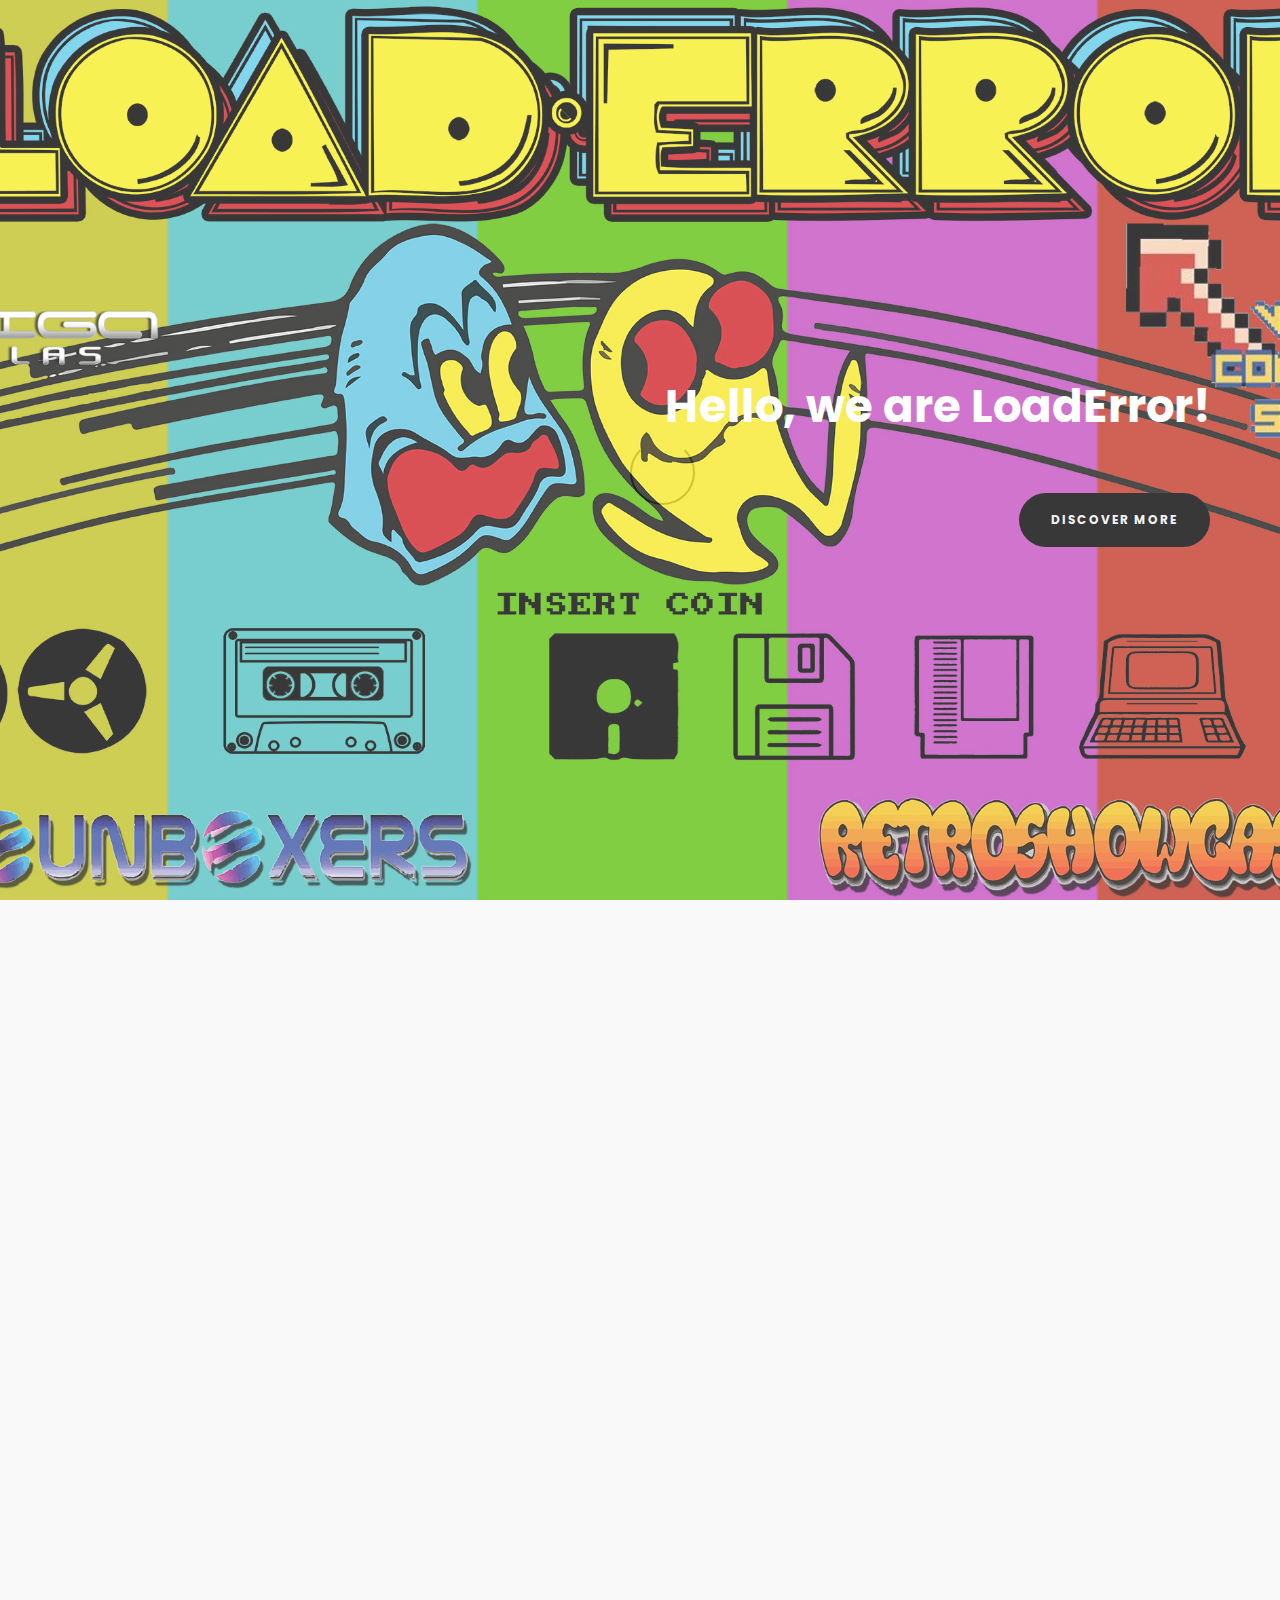
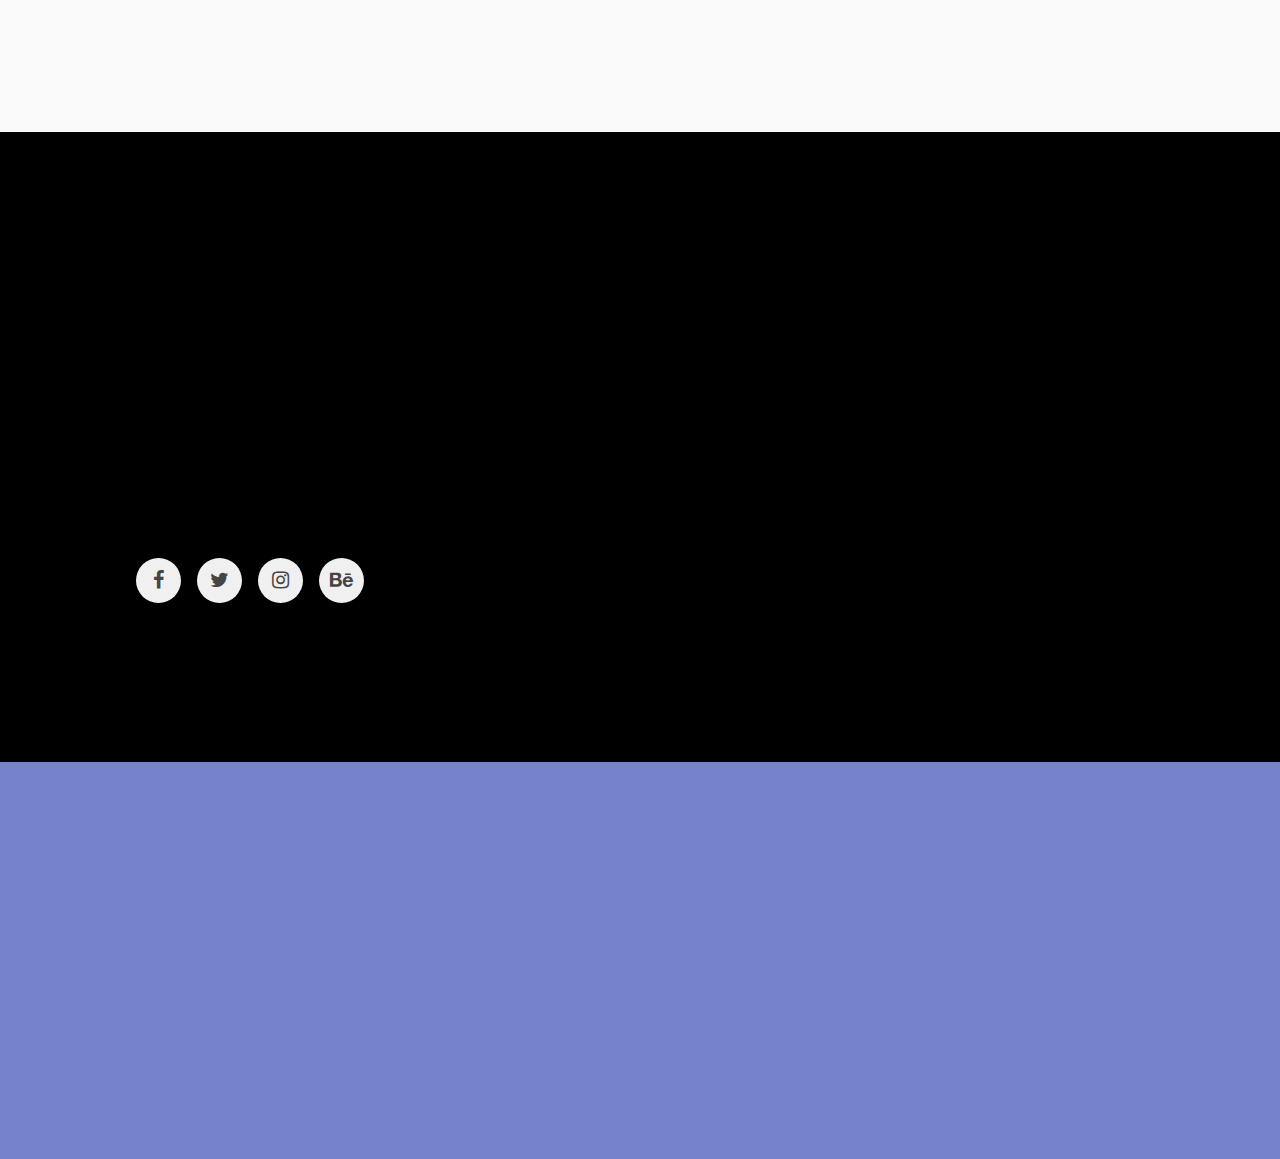
<file: index.html>
<!DOCTYPE html>
<html lang="en">
<head>

<meta charset="UTF-8">
<meta http-equiv="X-UA-Compatible" content="IE=Edge">
<meta name="description" content="">
<meta name="keywords" content="">
<meta name="author" content="">
<meta name="viewport" content="width=device-width, initial-scale=1, maximum-scale=1">

<title>LoadError</title>
<link rel="stylesheet" href="css/bootstrap.min.css">
<link rel="stylesheet" href="css/animate.css">
<link rel="stylesheet" href="css/magnific-popup.css">
<link rel="stylesheet" href="css/font-awesome.min.css">

<!-- MAIN CSS -->
<link rel="stylesheet" href="css/tooplate-style.css">

</head>
<body>

<!-- PRE LOADER -->
<div class="preloader">
     <div class="spinner">
          <span class="spinner-rotate"></span>
     </div>
</div>


<!-- HOME SECTION -->
<section id="home" class="parallax-section">
     <div class="container">
          <div class="row">

               <div class="col-md-offset-5 col-md-7 col-sm-12">
                    <div class="home-thumb">
                         <h1 class="wow fadeInUp" data-wow-delay="0.4s">Hello, we are LoadError!</h1>
                         <!--p class="wow fadeInUp white-color intro-font-back-color" data-wow-delay="0.6s">Anyone who had the pleasure of growing up in the late 80's and early 90's will undoubtedly hold a place in their heart for the old video games that ruled this earth. It was all about having some fun and you didn't need an expensive console or home micro-computer to do so! The simple fact is that no matter how much technology seems to advance, retro gaming will always be interesting enough to spend a chunk of your time</p-->
                         <a href="#service" class="wow fadeInUp smoothScroll btn btn-default section-btn" data-wow-delay="1s">discover more</a>
                    </div>
               </div>

          </div>
     </div>
</section>


<!-- SERVICE SECTION -->
<section id="service" class="parallax-section">
     <div class="container">
          <div class="row">

               <div class="wow fadeInUp section-title" data-wow-delay="0.2s">
                    <!-- SECTION TITLE -->
                    <h2>what things are we doing...</h2>
                    <p>We’re a team of retro game enthusiasts who grew up with the oldschool systems and their games we all love!</p>
               </div>

               <div class="col-md-3 col-sm-6 wow fadeInUp" data-wow-delay="0.4s">
                    <div class="service-thumb">
                         <i></i>
                         <h4>RetroUnBoxers</h4>
                         <p><!--Powered by DarthCotsos & ArisLab & Chriskgnr & VincentGR<br/--><a href="https://www.facebook.com/groups/411270102402147/" target="_blank"><img src="images/facebook.png"/></a>&nbsp;&nbsp;<a href="https://www.youtube.com/channel/UCScEavKY5izFz-p3fQGUbUg" target="_blank"><img src="images/youtube.png"/></a></p>
                    </div>
               </div>

               <div class="col-md-3 col-sm-6 wow fadeInUp" data-wow-delay="0.4s">
                    <div class="service-thumb"> <!--service-thumb bg-grey-->
                         <i></i>
                        <h4>Amiga Hellas</h4>
                         <p><!--Powered by AmigaHellas <br/--><a href="https://www.amigahellas.gr/content.php" target="_blank"><img src="images/web.png"/></a><br/></p>
                    </div>
               </div>

               <div class="col-md-3 col-sm-6 wow fadeInUp" data-wow-delay="0.6s">
                    <div class="service-thumb">
                         <i></i>
                         <h4>Vintage Computer Society</h4>
                         <p><!--Powered by Vintage Computer Society<br/--><a href="https://vintagecomputerssociety.blogspot.com/" target="_blank"><img src="images/web.png"/></a>&nbsp;&nbsp;<a href="https://www.youtube.com/channel/UC4ZhXl8h0G6LQ93jvZbJB_w" target="_blank"><img src="images/youtube.png"/></a>&nbsp;&nbsp;<a href="https://www.facebook.com/groups/822503347798887/" target="_blank"><img src="images/facebook.png"/></a></p>
                    </div>
               </div>

               <div class="col-md-3 col-sm-6 wow fadeInUp" data-wow-delay="0.6s">
                    <div class="service-thumb">
                         <i></i>
                         <h4>VincentGR</h4>
                         <p><!--Powered by VincentGR<br/--><a href="http://partsfromthepast.blogspot.com/" target="_blank"><img src="images/web.png"/></a>&nbsp;&nbsp;<a href="https://www.youtube.com/channel/UC_DwAVZX0bVlMc1fvd0nNdQ" target="_blank"><img src="images/youtube.png"/></a></p>
                    </div>
               </div>

               <div class="col-md-3 col-sm-6 wow fadeInUp" data-wow-delay="0.8s">
                    <div class="service-thumb">
                         <i></i>
                         <h4>alex76gr</h4>
                         <p><!--Powered by alex76gr<br/--><a href="https://www.youtube.com/channel/UC-a061GQSHv1TouLAocIlDw" target="_blank"><img src="images/youtube.png"/></a></p>
                    </div>
                    </div>
               </div>
               
               <div class="col-md-3 col-sm-6 wow fadeInUp" data-wow-delay="0.8s">
                    <div class="service-thumb">
                         <i></i>
                         <h4>zxjim.blogspot</h4>
                         <p><!--Powered by DarthCotsos<br/--><a href="http://zxjim.blogspot.com/" target="_blank"><img src="images/web.png"/></a></p>
                    </div>
               </div>
               
               <div class="col-md-3 col-sm-6 wow fadeInUp" data-wow-delay="0.8s">
                    <div class="service-thumb">
                         <i></i>
                         <h4>oldmicros.blogspot.com</h4>
                         <p><!--Powered by DarthCotsos<br/--><a href="http://oldmicros.blogspot.com/" target="_blank"><img src="images/web.png"/></a></p>
                    </div>
               </div>
               
          </div>
     </div>
</section>


<!-- ABOUT SECTION -->
<section id="about" class="parallax-section">
     <div class="container">
          <div class="row">
               
               <div class="col-md-4 col-sm-8">
                    <div class="about-image-thumb">
                         <img src="images/profile-image.jpg" class="wow fadeInUp img-responsive" data-wow-delay="0.2s" alt="about image">
                         <ul class="social-icon">
                              <li><a href="#" class="fa fa-facebook"></a></li>
                              <li><a href="#" class="fa fa-twitter"></a></li>
                              <li><a href="#" class="fa fa-instagram"></a></li>
                              <li><a href="#" class="fa fa-behance"></a></li>
                         </ul>
                    </div>
               </div>

               <div class="col-md-8 col-sm-12">
                    <div class="about-thumb">
                         <!-- SECTION TITLE -->
                         <div class="wow fadeInUp section-title" data-wow-delay="0.6s">
                              <h2>a little more about LoadError</h2>
                              <p>Retro computers and video game consoles collectors, Retro Game Enthousiasts</p>
                         </div>
                         <div class="wow fadeInUp" data-wow-delay="0.8s">
                              <p>There's something about an old video game that does good at the soul. The 16 color graphics, the 8 bit sound etc, conjures memories of simpler times, when joysticks seemed larger because our hands were still small, and a dollar/euro etc seemed like a heck of a lot more money than it does right now. 
While contemporary video games have come close to cinematic masterpieces, there's often nothing better than the fun and simplicity of retro classics.</p>
                              <p>We’re a team of retro game enthusiasts who grew up with the oldschool systems and their games we all love! There's a core reason behind the tidal wave of nostalgia that's been sweeping through video games in the past few years.</p>
                         </div>
                    </div>
               </div>

          </div>
     </div>
</section>


<!-- WORK SECTION -->
<!--section id="work" class="parallax-section">
     <div class="container">
          <div class="row">

               <div class="col-md-12 col-sm-12">
                    <!-- SECTION TITLE >
                    <div class="wow fadeInUp section-title" data-wow-delay="0.2s">
                         <h2>Seleted Designs</h2>
                         <p>Lorem ipsum dolor sit amet, consectetur venenatis tincidunt.</p>
                    </div>
               </div>

               <div class="wow fadeInUp col-md-4 col-sm-6" data-wow-delay="0.4s">
                    <!-- WORK THUMB >
                    <div class="work-thumb">
                         <a href="images/work-image1.jpg" class="image-popup">
                              <div class="work-thumb-overlay">
                                   <h4 class="white-color">First Title</h4>
                                   <h2>Graphic Design</h2>
                              </div>
                              <img src="images/work-image1.jpg" class="img-responsive" alt="Work 1">
                         </a>
                    </div>
               </div>

               <div class="wow fadeInUp col-md-4 col-sm-6" data-wow-delay="0.4s">
                    <!-- WORK THUMB >
                    <div class="work-thumb">
                         <a href="images/work-image2.jpg" class="image-popup">
                              <div class="work-thumb-overlay">
                                   <h4 class="white-color">Title Two</h4>
                                   <h2>Photography</h2>
                              </div>
                              <img src="images/work-image2.jpg" class="img-responsive" alt="Work 2">
                         </a>
                    </div>
               </div>

               <div class="wow fadeInUp col-md-4 col-sm-6" data-wow-delay="0.4s">
                    <!-- WORK THUMB >
                    <div class="work-thumb">
                         <a href="images/work-image3.jpg" class="image-popup">
                              <div class="work-thumb-overlay">
                                   <h4 class="white-color">Third Title</h4>
                                   <h2>illustration</h2>
                              </div>
                              <img src="images/work-image3.jpg" class="img-responsive" alt="Work 3">
                         </a>
                    </div>
               </div>

          </div>
     </div>
</section-->


<!-- CONTACT SECTION -->
<!--section id="contact" class="parallax-section">
     <div class="container">
          <div class="row">

               <div class="col-md-12 col-sm-12">
                    <div class="wow fadeInUp section-title" data-wow-delay="0.2s">
                         <h2>Get in touch</h2>
                         <p>Got a question? We'd love to hear from you. Send us a message and we'll respond as soon as possible.</p>
                    </div>
               </div>

               <div class="col-md-7 col-sm-10">
                    <div class="wow fadeInUp" data-wow-delay="0.4s">
                        <form id="contact-form" action="#" method="get">
                              <div class="col-md-6 col-sm-6">
                                   <input type="text" class="form-control" name="name" placeholder="Name" required>
                              </div>
                              <div class="col-md-6 col-sm-6">
                                   <input type="email" class="form-control" name="email" placeholder="Email" required>
                              </div>
                              <div class="col-md-12 col-sm-12">
                                   <textarea class="form-control" rows="5" name="message" placeholder="Message" required></textarea>
                              </div>
                              <div class="col-md-offset-8 col-md-4 col-sm-offset-6 col-sm-6">
                                   <button id="submit" type="submit" class="form-control" name="submit">Send Message</button>
                              </div>
                        </form>
                    </div>
               </div>

          </div>
     </div>
</section-->


<!-- FOOTER SECTION -->
<footer>
    <div class="container">
        <div class="row">

               <div class="wow fadeInUp col-md-12 col-sm-12" data-wow-delay="0.8s">
                    <p class="white-color">Copyright &copy; 2020 LoadError</p>
                    <p class="white-color"><A href="loaderror_oldschool.html" target="_blank">Amiga friendly page</A></p>
                    <div class="wow fadeInUp" data-wow-delay="1s">
                         <ul class="social-icon">
                              <li><a href="#" class="fa fa-facebook"></a></li>
                              <li><a href="#" class="fa fa-twitter"></a></li>
                              <li><a href="#" class="fa fa-instagram"></a></li>
                              <li><a href="#" class="fa fa-behance"></a></li>
                              <li><a href="#" class="fa fa-github"></a></li>
                         </ul>
                    </div>
          </div>
     </div>
</footer>

<!-- SCRIPTS -->
<script src="js/jquery.js"></script>
<script src="js/bootstrap.min.js"></script>
<script src="js/jquery.parallax.js"></script>
<script src="js/smoothscroll.js"></script>
<script src="js/jquery.magnific-popup.min.js"></script>
<script src="js/magnific-popup-options.js"></script>
<script src="js/wow.min.js"></script>
<script src="js/custom.js"></script>

</body>
</html>
</file>
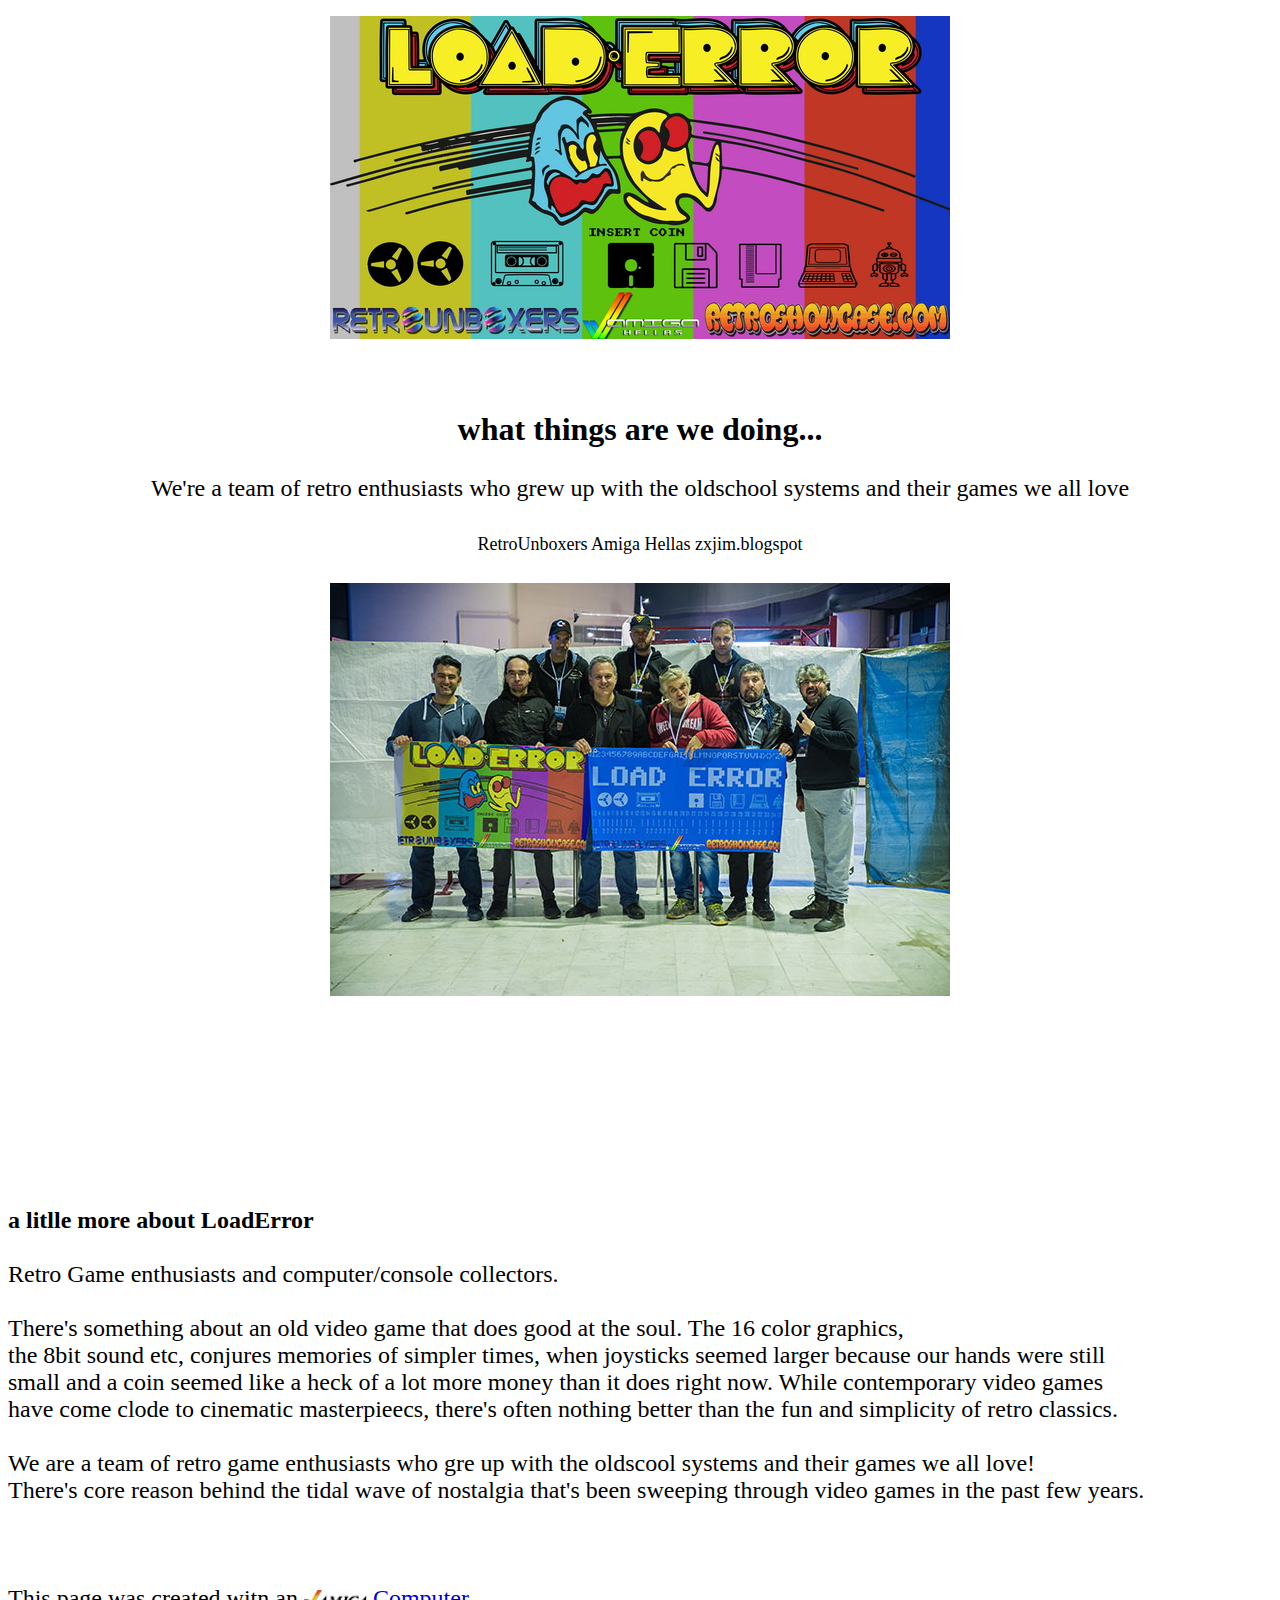
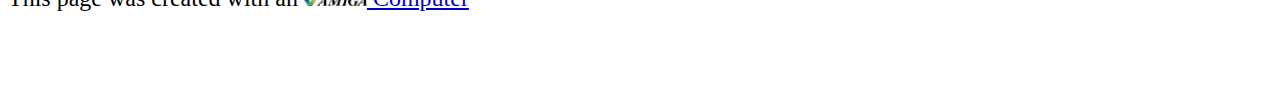
<file: loaderror_oldschool.html>
<!DOCTYPE HTML PUBLIC "-//W3C//DTD HTML3.2//EN">
<HTML>
    <HEAD>
        <META NAME="generator" CONTENT="MetalWEB Designer 4.0 Prerelease 3, Multitaskers ©1997-2000">
    </HEAD>
    <BODY BGCOLOR=#FFFFFF TEXT=#000000 VLINK=#CC0000 LINK=#0000CC ALINK=#FFFF00>
        <FORM ACTION="" METHOD="GET">
            <P align=center><IMG SRC="images/AmigaFriendly/LOAD_ERROR.jpg" BORDER="0"></P>
            <BR>
            <BR>
            <P align=center><B><FONT SIZE="+2"><FONT SIZE="+2"><FONT SIZE="+3"><FONT SIZE="+3">what things are we doing...</FONT></FONT></B><BR>
            <BR>
            We&#39;re a team of retro enthusiasts who grew up with the oldschool systems and their games we all love <BR>
            <BR>
            <FONT SIZE="+2"><FONT SIZE="+2"><FONT SIZE="+1"><FONT SIZE="+1">RetroUnboxers Amiga Hellas zxjim.blogspot</FONT></FONT></FONT></FONT> <BR>
             <BR>
            <IMG SRC="images/AmigaFriendly/crew.jpg" BORDER="0"> <BR>
            <BR>
            <BR>
            <BR>
            <BR>
            <BR>
            </P>
            <BR>
            <BR>
            <FONT SIZE="+2"><FONT SIZE="+2"> <B>a litlle more about LoadError</B> <BR>
            <BR>
            Retro Game enthusiasts and computer&#47;console collectors. </FONT></FONT> <BR>
            <BR>
            There&#39;s something about an old video game that does good at the soul. The 16 color graphics, <BR>
            the 8bit sound etc, conjures memories of simpler times, when joysticks seemed larger because our hands were still <BR>
            small and a coin seemed like a heck of a lot more money than it does right now. While contemporary video games <BR>
            have come clode to cinematic masterpieecs, there&#39;s often nothing better than the fun and simplicity of retro classics. <BR>
            <BR>
            We are a team of retro game enthusiasts who gre up with the oldscool systems and their games we all love! <BR>
            There&#39;s core reason behind the tidal wave of nostalgia that&#39;s been sweeping through video games in the past few years. <BR>
            <BR>
            <BR>
            <BR>
            This page was created witn an  <A HREF="crew.jpg"><IMG SRC="images/AmigaFriendly/Amiga_Logo.jpg" WIDTH="63" HEIGHT="16" BORDER="0">  Computer <BR>
            <BR>
            <BR>
            </P>
        </FORM>
    </BODY>
</HTML>
</file>
<file: css/tooplate-style.css>
@import url('https://fonts.googleapis.com/css?family=Poppins:300,400');

body {
    background: #000000;
    font-family: 'Poppins', sans-serif;
    font-style: normal;
    font-weight: normal;
    overflow-x: hidden;
}

html, body {
  width: 100%;
  height: 100%;
}



/*---------------------------------------
  Typorgraphy              
-----------------------------------------*/

h1,h2,h3,h4,h5,h6 {
  font-style: normal;
  font-weight: bold;
  letter-spacing: 0px;
}

h1 {
  color: #ffffff;
  font-size: 45px;
  line-height: normal;
}

h2 {
  color: #2b2b2b;
  font-size: 35px;
  line-height: 52px;
  margin-top: 0px;
}

h3 {
  color: #282828;
  font-size: 16px;
  line-height: 32px;
  letter-spacing: 6px;
  text-transform: uppercase;
}

h4 {
  color: #353535;
  font-size: 20px;
}

p {
  color: #878787;
  font-size: 16px;
  font-weight: normal;
  line-height: 25px;
  letter-spacing: 0.2px;
}

.bg-grey {
  background: #2b2b2b !important;
}

.white-color {
  color: #f0f0f0;
}



/*---------------------------------------
  Buttons               
-----------------------------------------*/

.section-btn {
  background: #000000;
  border: none;
  border-radius: 50px;
  color: #f0f0f0;
  font-size: 12px;
  font-weight: bold;
  letter-spacing: 1.5px;
  padding: 18px 32px;
  margin-top: 42px;
  text-transform: uppercase;
  -webkit-transition: all ease-in-out 0.4s;
  transition: all ease-in-out 0.4s;
}

.section-btn:focus,
.section-btn:hover {
  background: #ffffff;
  color: #000000;
}



/*---------------------------------------
  General               
-----------------------------------------*/

html{
  -webkit-font-smoothing: antialiased;
}

a {
  color: #757557;
  -webkit-transition: 0.5s;
  transition: 0.5s;
  text-decoration: none !important;
}

a:hover, a:active, a:focus {
  color: #000000;
  outline: none;
}

a:hover {
  color: #ffffff;
  outline: none;
}

* {
  -webkit-box-sizing: border-box;
  box-sizing: border-box;
}

*:before,
*:after {
  -webkit-box-sizing: border-box;
  box-sizing: border-box;
}

.parallax-section {
  background-attachment: fixed !important;
  background-size: cover !important;
}

.section-title {
  margin: 0;
  padding-bottom: 32px;
}

#service, #about, #work,
#contact, footer {
  position: relative;
  padding-top: 80px;
  padding-bottom: 80px;
}

#service, #work {
  background: #f9f9f9;
  text-align: center;
}


/*---------------------------------------
  Pre loader section              
-----------------------------------------*/

.preloader {
  position: fixed;
  top: 0;
  left: 0;
  width: 100%;
  height: 100%;
  z-index: 99999;
  display: flex;
  flex-flow: row nowrap;
  justify-content: center;
  align-items: center;
  background: none repeat scroll 0 0 #ffffff;
}

.spinner {
  border: 1px solid transparent;
  border-radius: 5px;
  position: relative;
}

.spinner:before {
  content: '';
  box-sizing: border-box;
  position: absolute;
  top: 50%;
  left: 50%;
  width: 65px;
  height: 65px;
  margin-top: -10px;
  margin-left: -10px;
  border-radius: 50%;
  border: 2px solid #454545;
  border-top-color: #ffffff;
  animation: spinner .9s linear infinite;
}

@-webkit-@keyframes spinner {
  to {transform: rotate(360deg);}
}

@keyframes spinner {
  to {transform: rotate(360deg);}
}



/*---------------------------------------
  Home section              
-----------------------------------------*/

#home {
  background: url('../images/home-bg.jpg') 50% 0 repeat-y fixed;
  background-size: cover;
  background-position: center center;
  display: -webkit-box;
  display: -webkit-flex;
   display: -ms-flexbox;
  display: flex;
  -webkit-box-align: center;
  -webkit-align-items: center;
  -ms-flex-align: center;
   align-items: center;
  height: 100vh;
  position: relative;
  text-align: right;
}



/*---------------------------------------
  Service section              
-----------------------------------------*/

.service-thumb {
  background: #ffffff;
  border-radius: 5px;
  padding: 42px 22px;
  cursor: crosshair;
  position: relative;
  top: 0;
  -webkit-transition: all ease-in-out 0.4s;
  transition: all ease-in-out 0.4s;
}

.service-thumb:hover {
  background: #2b2b2b;
  top: -5px;
}

.service-thumb:hover .fa,
.service-thumb:hover h4 {
  color: #ffffff;
}

.service-thumb h4 {
  padding-bottom: 5px;
}

.service-thumb .fa {
  color: #7682cc;
  font-size: 62px;
  text-align: center;
  margin-top: 32px;
  margin-bottom: 22px;
}

.bg-grey .fa {
  color: #ffffff;
}



/*---------------------------------------
  About section              
-----------------------------------------*/

#about {
  padding-top: 100px;
}

.about-image-thumb img {
  border-radius: 5px;
  margin-bottom: 22px;
}

.about-image-thumb .social-icon li a {
  background: #f0f0f0;
}

.about-thumb {
  padding: 32px 12px;
}

.about-thumb p {
  padding: 2px 0;
}



/*---------------------------------------
  Work section              
-----------------------------------------*/

.work-thumb {
  margin: 22px 0 12px 0;
  padding: 0;
  overflow: hidden;
  position: relative;
  text-align: left;
}

.work-thumb img {
  border-radius: 5px;
}

.work-thumb h2 {
  font-size: 25px;
}

.work-thumb-overlay {
  position: absolute;
  background: #7682cc;
  border-radius: 5px;
  cursor: crosshair;
  opacity: 0;
  width: 100%;
  height: 100%;
  padding: 82px 42px;
  -webkit-transition: all ease-in-out 0.4s;
  transition: all ease-in-out 0.4s;
}

.work-thumb:hover .work-thumb-overlay {
  opacity: 1;
}



/*---------------------------------------
  Contact section              
-----------------------------------------*/

.contact-info .fa {
  padding-right: 5px;
}

#contact .form-control {
  border: none;
  border-bottom: 2px solid #f0f0f0;
  border-radius: 0px;
  box-shadow: none;
  font-size: 18px;
  margin-top: 10px;
  margin-bottom: 10px;
  -webkit-transition: all ease-in-out 0.4s;
  transition: all ease-in-out 0.4s;
}

#contact .form-control:focus {
  border-bottom-color: #999999;
}

#contact input {
  height: 55px;
}

#contact button#submit {
  background: #2b2b2b;
  border: none;
  border-radius: 50px;
  color: #ffffff;
  height: 50px;
  margin-top: 24px;
}

#contact button#submit:hover {
  background: #7682cc;
  color: #ffffff;
}



/*---------------------------------------
  Footer section              
-----------------------------------------*/

footer {
  background: #7682cc;
  text-align: center;
  padding: 120px 0;
}

footer p {
  padding-bottom: 16px;
}



/*---------------------------------------
  Social icon             
-----------------------------------------*/

.social-icon {
  position: relative;
  padding: 0;
  margin: 0;
  text-align: center;
}

.social-icon li {
  display: inline-block;
  list-style: none;
}

.social-icon li a {
  background: #ffffff;
  border-radius: 100%;
  color: #454545;
  cursor: pointer;
  font-size: 20px;
  text-decoration: none;
  transition: all 0.4s ease-in-out;
  width: 45px;
  height: 45px;
  line-height: 45px;
  text-align: center;
  vertical-align: middle;
  position: relative;
  top: 0;
  margin: 0px 6px 10px 6px;
}

.social-icon li a:hover {
  background: #000000;
  color: #ffffff;
  transform: scale(1.1);
  top: -5px;
}



/*---------------------------------------
  Mobile Responsive styles              
-----------------------------------------*/

@media (max-width: 980px) {
  #home {
    height: 55vh;
  }

  .service-thumb {
    margin-top: 12px;
    margin-bottom: 22px;
  }

  .contact-info {
    margin-top: 22px;
  }
}


@media (max-width: 768px) {
  #home {
    height: 85vh;
  }
}


@media (max-width: 580px) {

  h1 {
    font-size: 29px;
  }

  h2 {
    font-size: 23px;
  }

  #home {
    height: 95vh;
  }

  .contact-info {
    margin-top: 42px;
  }
}


@media (max-width: 320px) {
  #home {
    height: 125vh;
  }
}



/*---------------------------------------
  logo icon             
-----------------------------------------*/
.bgimgRetroshowcase {
    background-image: url('../images/Floppy-Disk-to-USB-300x300.png');
	background-repeat:no-repeat;
	
}

.intro-font-back-color {
  background-color: #000000; 
}
</file>
